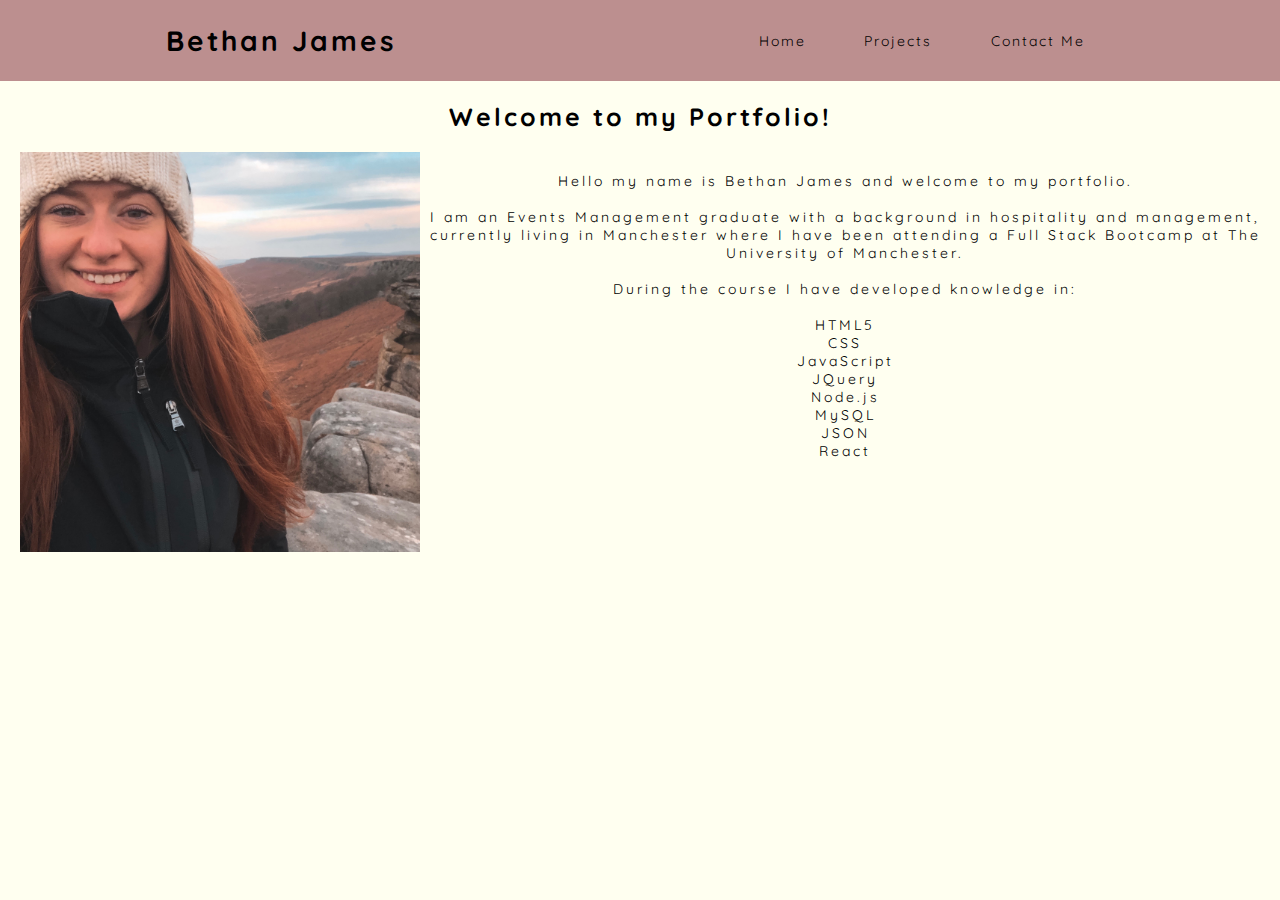
<file: index.html>
<!DOCTYPE html>
<html lang="en">
<head>
    <meta charset="UTF-8">
    <meta name="viewport" content="width=device-width, initial-scale=1.0">
    <meta http-equiv="X-UA-Compatible" content="ie=edge">
    <link rel="stylesheet" href="style.css">
    <link href="https://fonts.googleapis.com/css?family=Oswald&display=swap" rel="stylesheet">
    <link href="https://fonts.googleapis.com/css?family=Quicksand&display=swap" rel="stylesheet">
    
    <title>Bethan James Portfolio</title>
</head>
<body>
    <nav>
        <div class="nav-title">
        <h1>Bethan James</h1>
        </div>
        <ul class="nav-items">
            <li>
                <a href="index.html">Home</a>
            </li>
            <li>
                <a href="projects.html">Projects</a>
            </li>
            <li>
                <a href="contact.html">Contact Me</a>
            </li>
        </ul>
        <div class="burger">
            <div class="line1"></div>
            <div class="line2"></div>
            <div class="line3"></div>
        </div>
    </nav>

    <header>
        <h1 class="bio-heading bio">Welcome to my Portfolio!</h1>
    </header>

    <div class= "container">
    <img src="images/me.jpg" alt="imageofme" style="width:100%">
    </div>

    <div class="bio bio-text">
        <p>Hello my name is Bethan James and welcome to my portfolio.</p>
        <br>
        <p> I am an Events Management graduate with a background in hospitality and management, currently living in Manchester where I have been attending a Full Stack Bootcamp at The University of Manchester.</p>
        <br>
        <p>During the course I have developed knowledge in:</p> 
        <br>
        <ul>
            <li>HTML5</li>
            <li>CSS</li>
            <li>JavaScript</li>
            <li>JQuery</li>
            <li>Node.js</li>
            <li>MySQL</li>
            <li>JSON</li>
            <li>React</li>
        </ul>
    </div>

    <script src="script.js"></script>
</body>
</html>
</file>
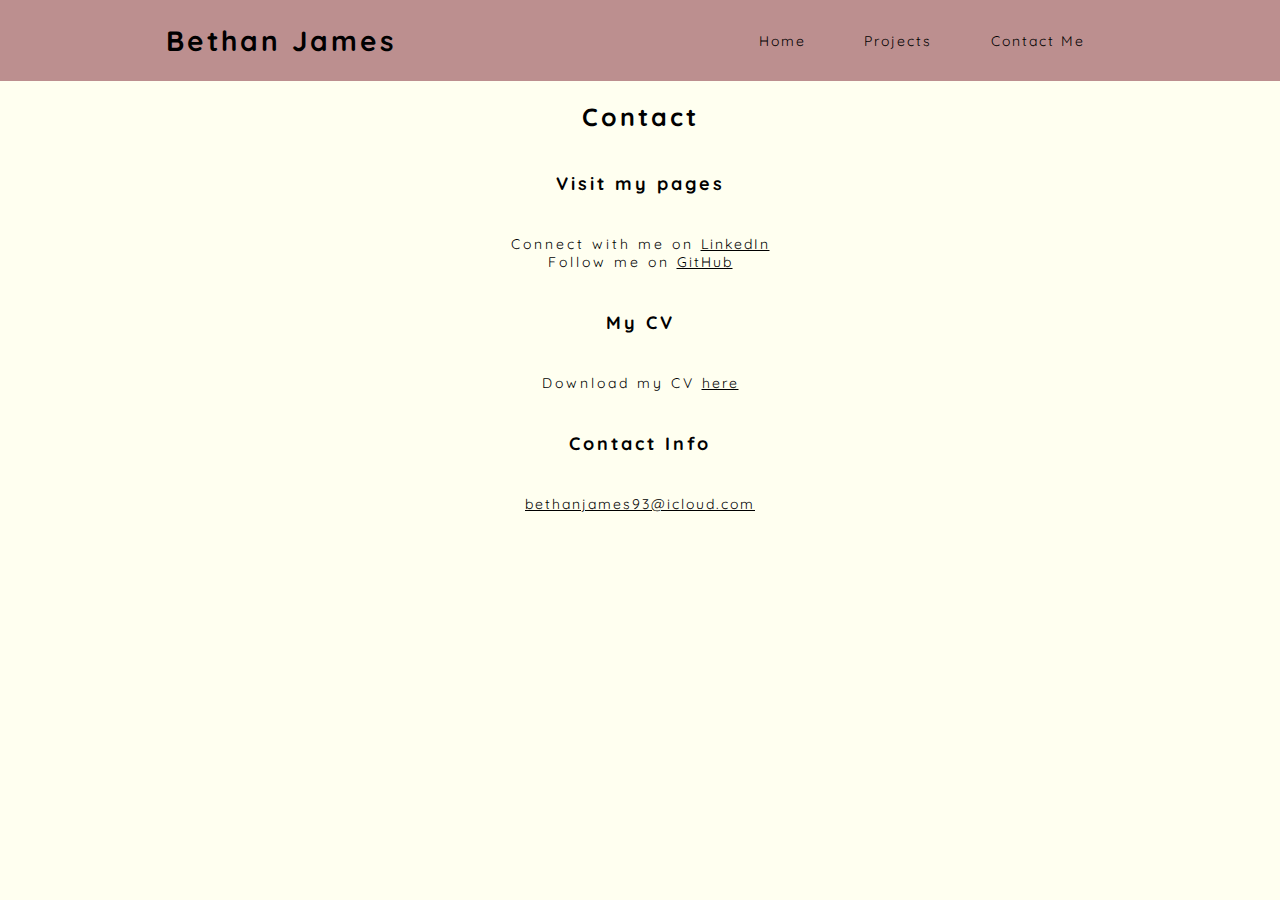
<file: contact.html>
<!DOCTYPE html>
<html lang="en">
<head>
    <meta charset="UTF-8">
    <meta name="viewport" content="width=device-width, initial-scale=1.0">
    <meta http-equiv="X-UA-Compatible" content="ie=edge">
    <link rel="stylesheet" href="style.css">
    <link href="https://fonts.googleapis.com/css?family=Oswald&display=swap" rel="stylesheet">
    <link href="https://fonts.googleapis.com/css?family=Quicksand&display=swap" rel="stylesheet">
    
    <title>Bethan James Portfolio</title>
</head>
<body>
    <nav>
        <div class="nav-title">
        <h1>Bethan James</h1>
        </div>
        <ul class="nav-items">
            <li>
                <a href="index.html">Home</a>
            </li>
            <li>
                <a href="projects.html">Projects</a>
            </li>
            <li>
                <a href="contact.html">Contact Me</a>
            </li>
        </ul>
        <div class="burger">
            <div class="line1"></div>
            <div class="line2"></div>
            <div class="line3"></div>
        </div>
    </nav>

    <header>
        <h1 class="bio-heading bio">Contact</h1>
    </header>

    <h3 class="bio-sub-heading bio">Visit my pages</h3>
    <div class="bio-text bio">
        <p>Connect with me on <a class="bio-link" href="https://www.linkedin.com/in/bethanjames">LinkedIn</a></p>
        <p>Follow me on <a class="bio-link" href="https://github.com/Bethanjames93">GitHub</a></p>
    </div>

    <h3 class="bio-sub-heading bio">My CV</h3>
    <div class="bio-text bio">
        <p>Download my CV <a class="bio-link" href="./mycv.pdf" download>here</a></p>
    </div>

    <h3 class="bio-sub-heading bio">Contact Info</h3>
    <div class="bio-text bio">
        <a href="mailto:bethanjames93@icloud.com" class="bio-link">bethanjames93@icloud.com</a>
    </div>

    


    <script src="script.js"></script>
</body>
</html>
</file>
<file: style.css>
*{
    margin: 0px;
    padding: 0px;
    box-sizing: border-box;
}

nav {
    display: flex;
    justify-content: space-around;
    align-items: center;
    min-height: 9vh;
    font-family: 'Quicksand', sans-serif;
    font-size: 14px;
    background-color:  #BC8F8F;
}

.nav-title {
    letter-spacing: 3px;
    color: #000000;
}

.nav-items{
    display: flex; 
    justify-content: space-around;
    width: 30%;
    color: #000000
}

.nav-items li {
    list-style: none;
    color: #000000;
}

.nav-items a {
    text-decoration: none;
    letter-spacing: 2px;
    color: #000000;
}

.burger {
    display: none;
    cursor: pointer;
}

.burger div {
    width: 25px;
    height: 2px;
    margin: 5px;
    background-color: #000000;
}

@media screen and (max-width:1024px){
    .nav-items{
        width: 60%;
    }
}

@media screen and (max-width:768px){
    body{
        overflow-x: hidden;
    }
    .nav-items{
        position: absolute;
        z-index: 1;
        right: 0px;
        height: 92vh;
        top: 9vh;
        width: 40%;
        background-color: #BC8F8F;
        display: flex;
        flex-direction: column;
        align-items: center;
        transform: translateX(100%);
        transition: transform 0.5s ease-in;
    }
    .nav-items li {
        opacity: 0;
        color: #000000;
    }
    .burger {
        display: block;
    }
}

.nav-active {
    transform: translateX(0%);
}

@keyframes navItemsFade{
    from {
        opacity: 0;
        transform: translateX(50px);
    }
    to {
        opacity: 7;
        transform: translateX(0px);

    }
}

.bio {
    font-family: 'Quicksand';
    letter-spacing: 3px;
    text-align: center;
    padding-top: 20px;
    padding-bottom: 20px;
    padding-left: 10px;
    padding-right: 10px;
}

.bio-text {
    font-size: 14px;
}

.bio-heading {
    font-size: 25px;
}

.bio-sub-heading {
    font-size: 18px;
}

.bio-link {
    letter-spacing: 2px;
    color: #000000;
}

body {
    background-color: ivory;
}

.container {
    position: relative;
    width: 400px;
    float: left;
    margin-left: 20px;
    margin-bottom: 20px;
}

.skill-li {
    text-decoration: none;
}
</file>
